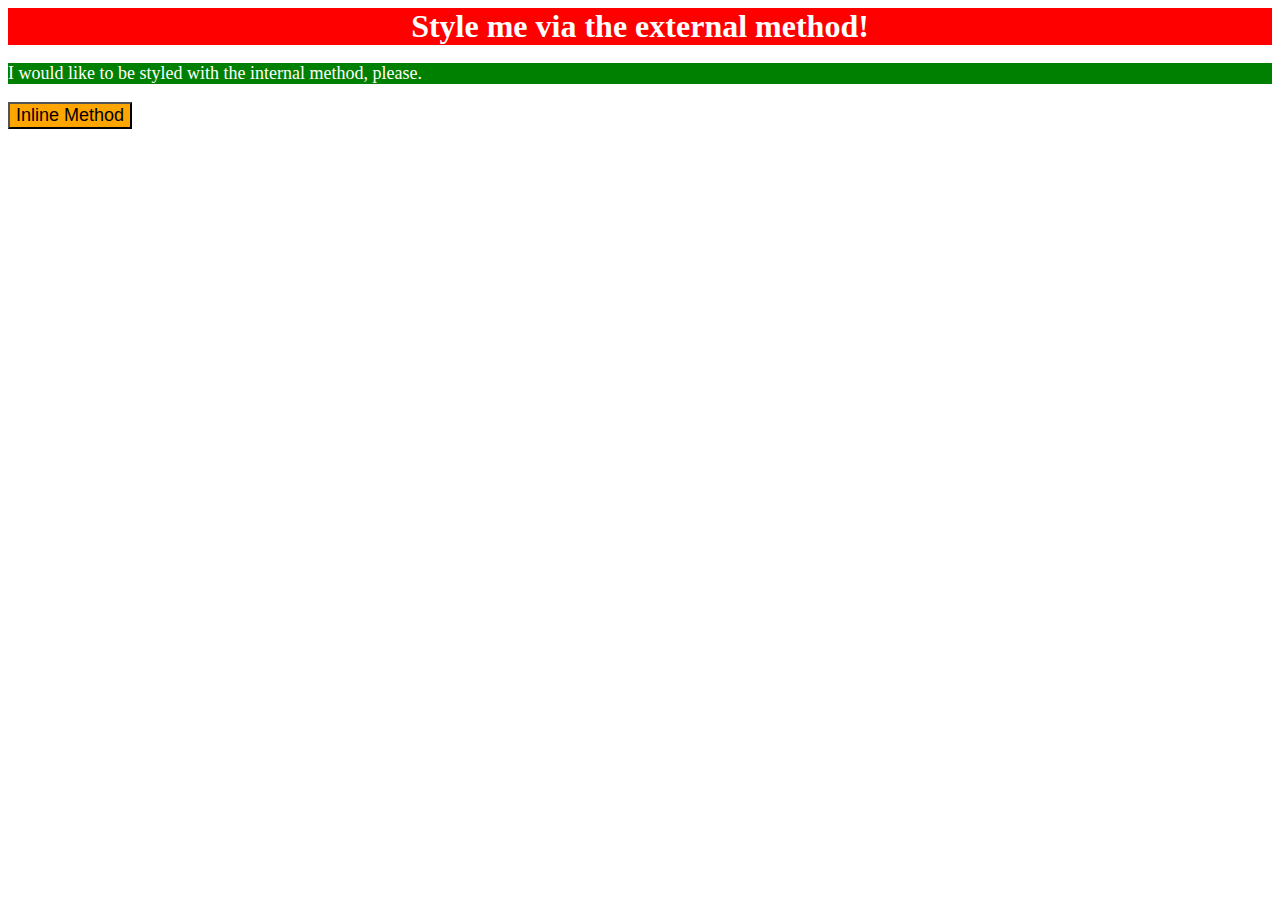
<file: foundations/01-css-methods/index.html>
<!DOCTYPE html>
<html lang="en">
  <head>
    <meta charset="UTF-8">
    <meta http-equiv="X-UA-Compatible" content="IE=edge">
    <meta name="viewport" content="width=device-width, initial-scale=1.0">
    <title>Methods for Adding CSS</title>
    <link rel="stylesheet" href="styles.css">
    <style>
        p {
      background-color: green;
      color: white;
      font-size: 18px;
  }
    </style>
  </head>
  <body>
    <div>Style me via the external method!</div>
    <p>I would like to be styled with the internal method, please.</p>
    <button style="background-color: orange; font-size: 18px;">Inline Method</button>
  </body>
</html>
</file>
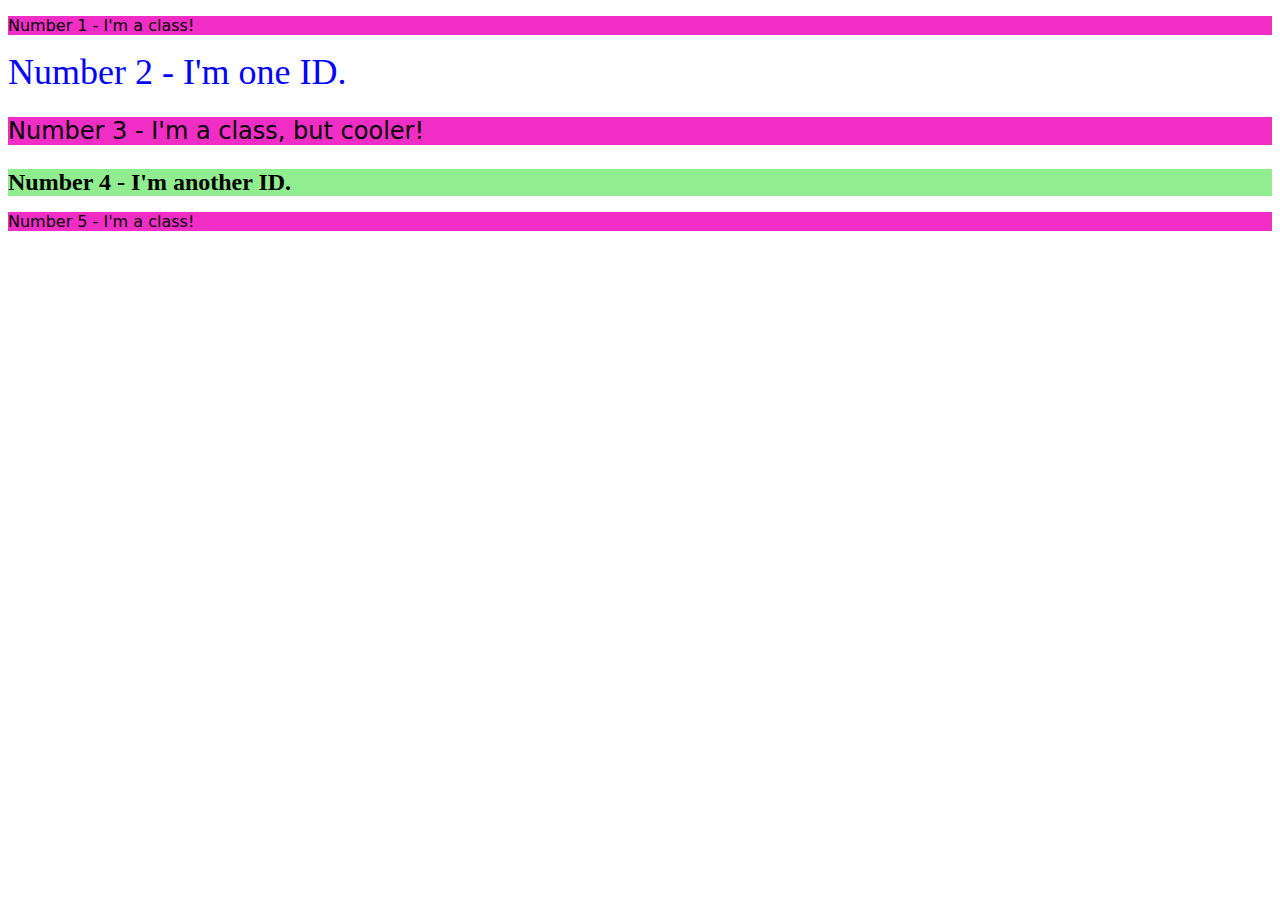
<file: foundations/02-class-id-selectors/index.html>
<!DOCTYPE html>
<html lang="en">
  <head>
    <meta charset="UTF-8">
    <meta http-equiv="X-UA-Compatible" content="IE=edge">
    <meta name="viewport" content="width=device-width, initial-scale=1.0">
    <title>Class and ID Selectors</title>
    <link rel="stylesheet" href="style.css">
  </head>
  <body>
    <p class = "odd">Number 1 - I'm a class!</p>
    <div id="two">Number 2 - I'm one ID.</div>
    <p class="odd cooler">Number 3 - I'm a class, but cooler!</p>
    <div id="four">Number 4 - I'm another ID.</div>
    <p class="odd">Number 5 - I'm a class!</p>
  </body>
</html>
</file>
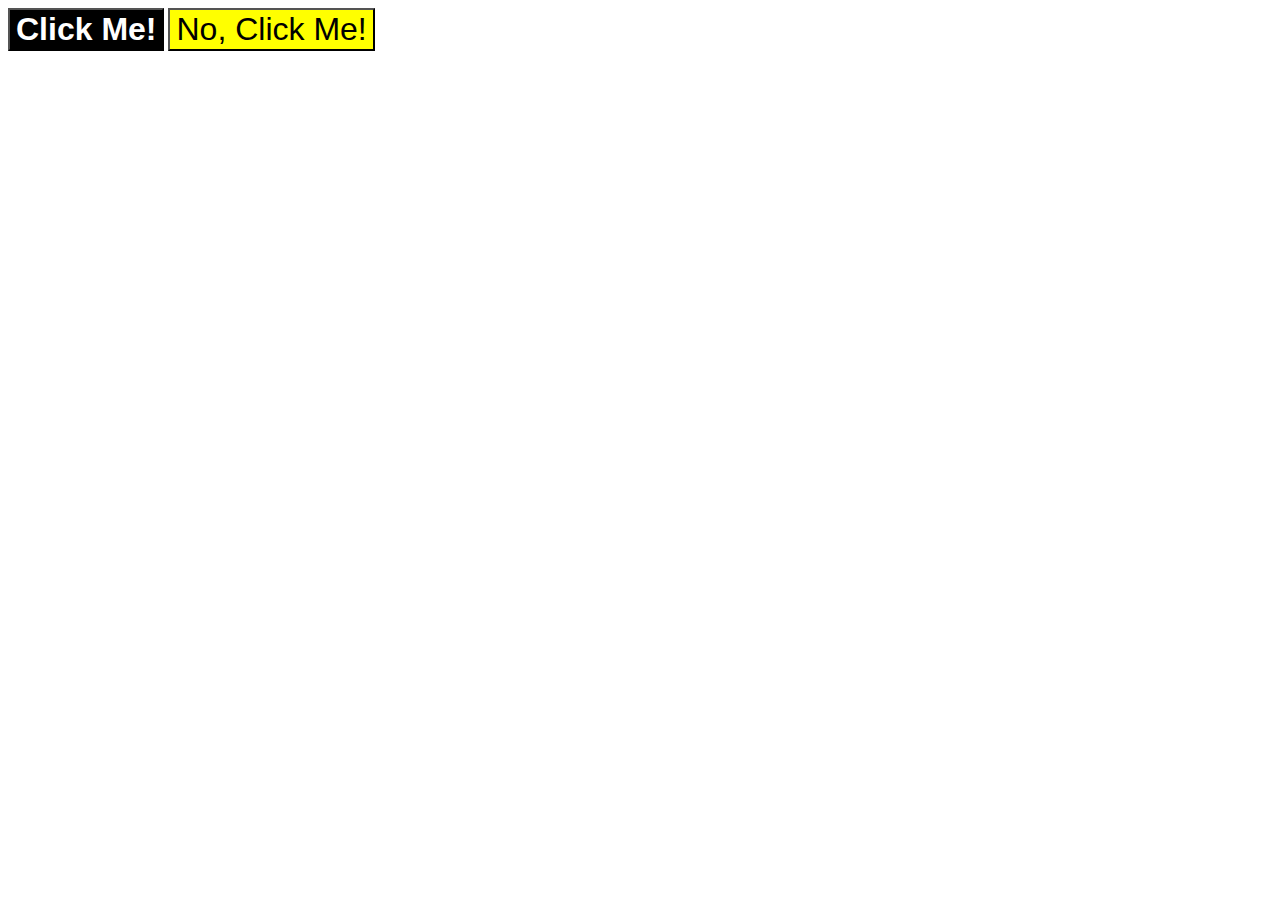
<file: foundations/03-grouping-selectors/index.html>
<!DOCTYPE html>
<html lang="en">
  <head>
    <meta charset="UTF-8">
    <meta http-equiv="X-UA-Compatible" content="IE=edge">
    <meta name="viewport" content="width=device-width, initial-scale=1.0">
    <title>Grouping Selectors</title>
    <link rel="stylesheet" href="style.css">
  </head>
  <body>
    <button class="origin one">Click Me!</button>
    <button class="origin two">No, Click Me!</button>
  </body>
</html>
</file>
<file: foundations/01-css-methods/styles.css>
div {
    background-color: red;
    color: white;
    font-size: 32px;
    text-align: center;
    font-weight: bold;
}
</file>
<file: foundations/02-class-id-selectors/style.css>
.odd {
    background-color: #f02dc5;
    font-family: Verdana, "DejaVu Sans", sans-serif;
}
#two{
    color: blue;
    font-size: 36px;
}

.cooler {
    font-size: 24px;
}

#four{
    background-color: lightgreen;
    font-size: 24px;
    font-weight: bold;
}
</file>
<file: foundations/03-grouping-selectors/style.css>
.origin {
    font-size: 32px;
    font-family: "Helvetica", "Times New Roman", sans-serif;
}
.one {
    background-color: black;
    color: white;
    font-weight: bold;
}
.two {
    background-color: yellow;
}
</file>
